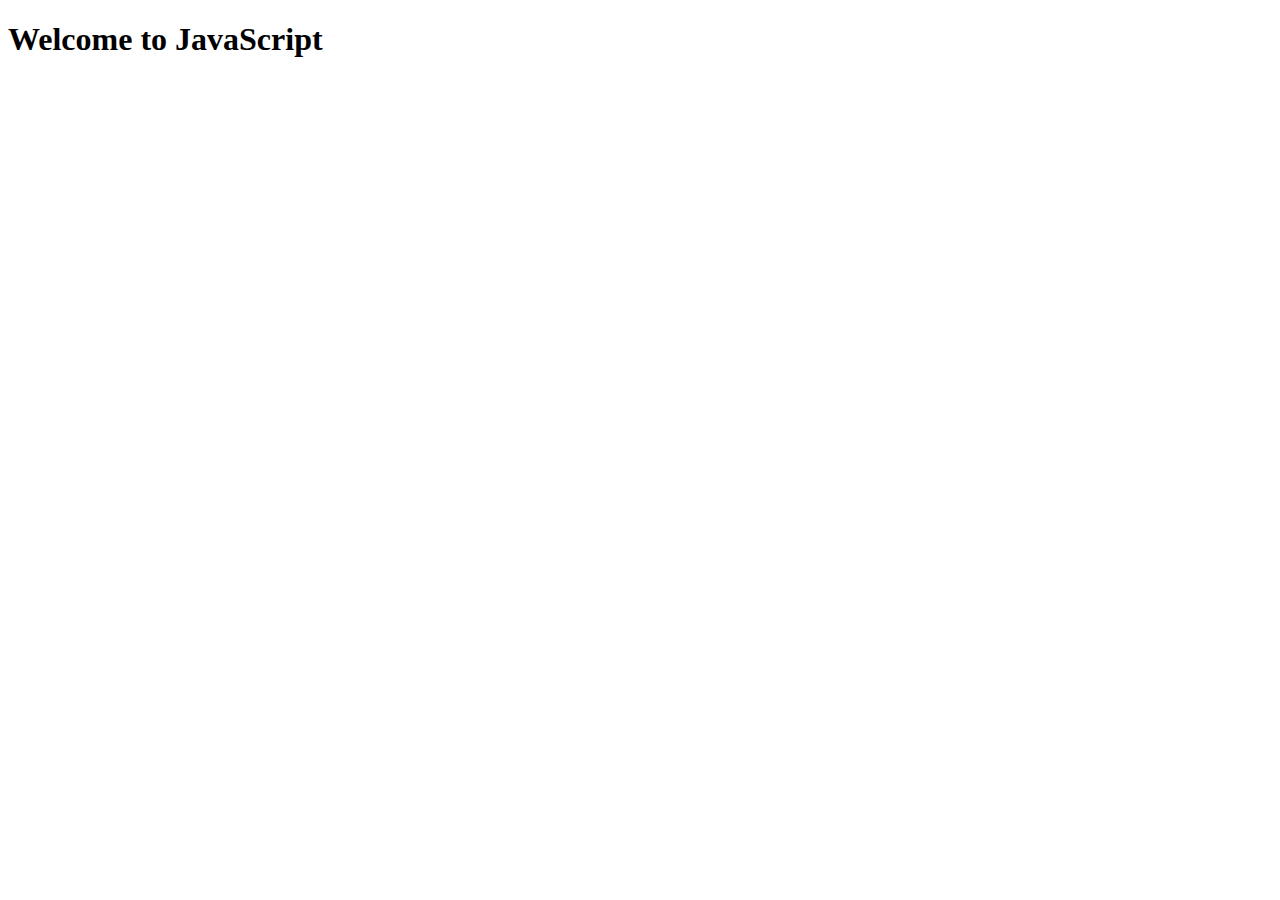
<file: JavaScript/index.html>
<!DOCTYPE html>
<html lang="en">

<head>
    <meta charset="UTF-8">
    <meta name="viewport" content="width=device-width, initial-scale=1.0">
    <title>JavaScript</title>
</head>

<body>
    <!-- <input type="text" id="work">
    <button onclick="save()">Save</button>
    <ul id="list">      
    </ul> -->

    <h1 id="title">Welcome to JavaScript</h1>
    <!-- <button onclick="method()">Do Something</button> -->
    <!-- <script src="./script.js"></script> -->

    <script src="./script.js"></script>
</body>

</html>
</file>
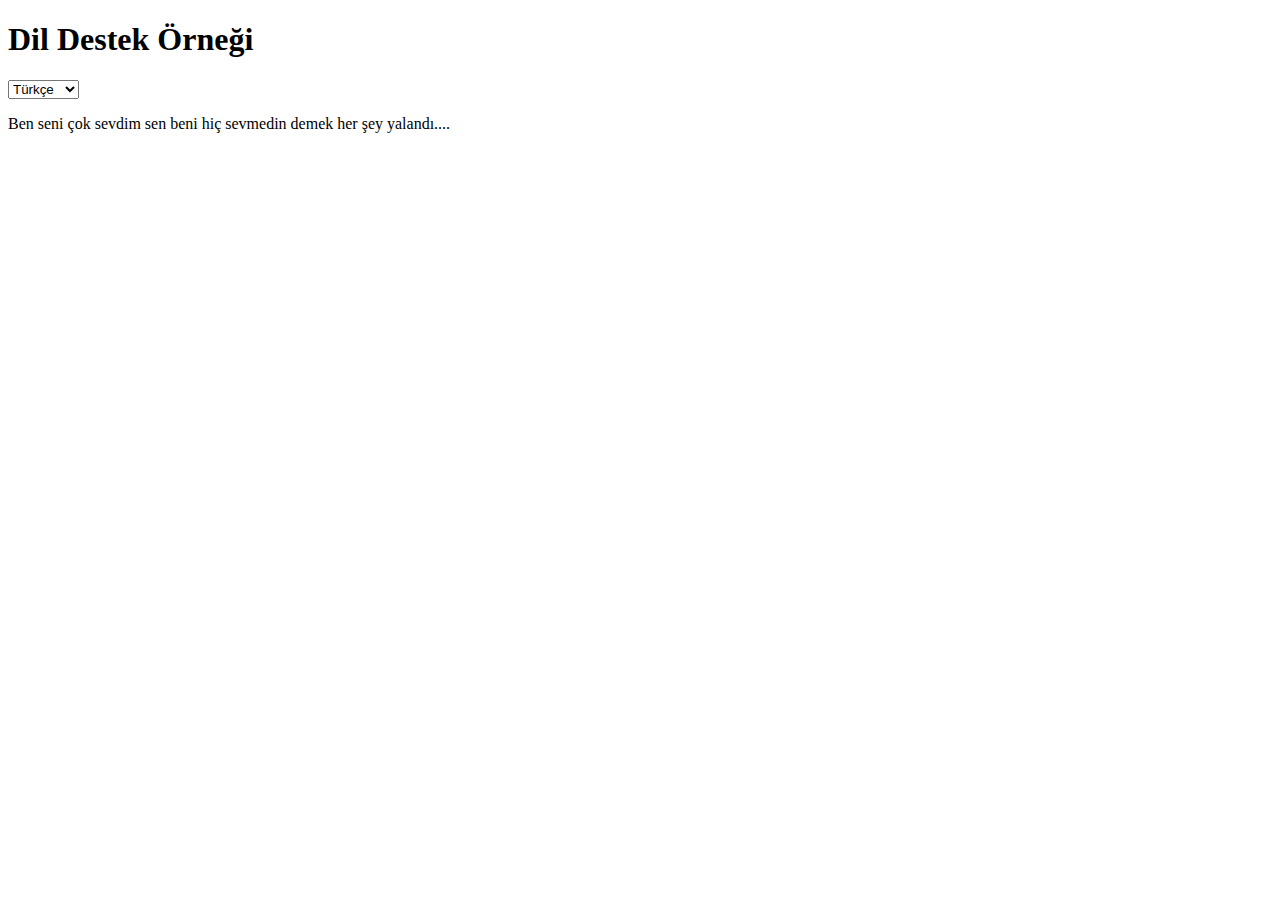
<file: JavaScript/language-sports/index.html>
<!DOCTYPE html>
<html lang="en">
<head>
    <meta charset="UTF-8">
    <meta name="viewport" content="width=device-width, initial-scale=1.0">
    <title>Document</title>
</head>
<body>
    <h1></h1>
    <select onclick="getLang(event)">
        <option value="tr"></option>
        <option value="en"></option>
    </select>

    <p id="description"></p>

    <script>
        const h1El = document.querySelector("h1");
        const optionsEl = document.querySelectorAll("option");
        const pEl = document.querySelector("#description");        

        console.log(document.location.href);
        

        setLang("tr")

        function setLang(val){            
            fetch(`./assets/${val}.json`)
            .then(res=> res.json())
            .then(langs => {
                h1El.innerText = langs["title"];
                pEl.innerText = langs["description"];                
                optionsEl[0].innerText = langs["turkish"];
                optionsEl[1].innerText = langs["english"];
            });
        }

        function getLang(event){            
            const val = event.target.value;

           setLang(val)

        }
    </script>
</body>
</html>
</file>
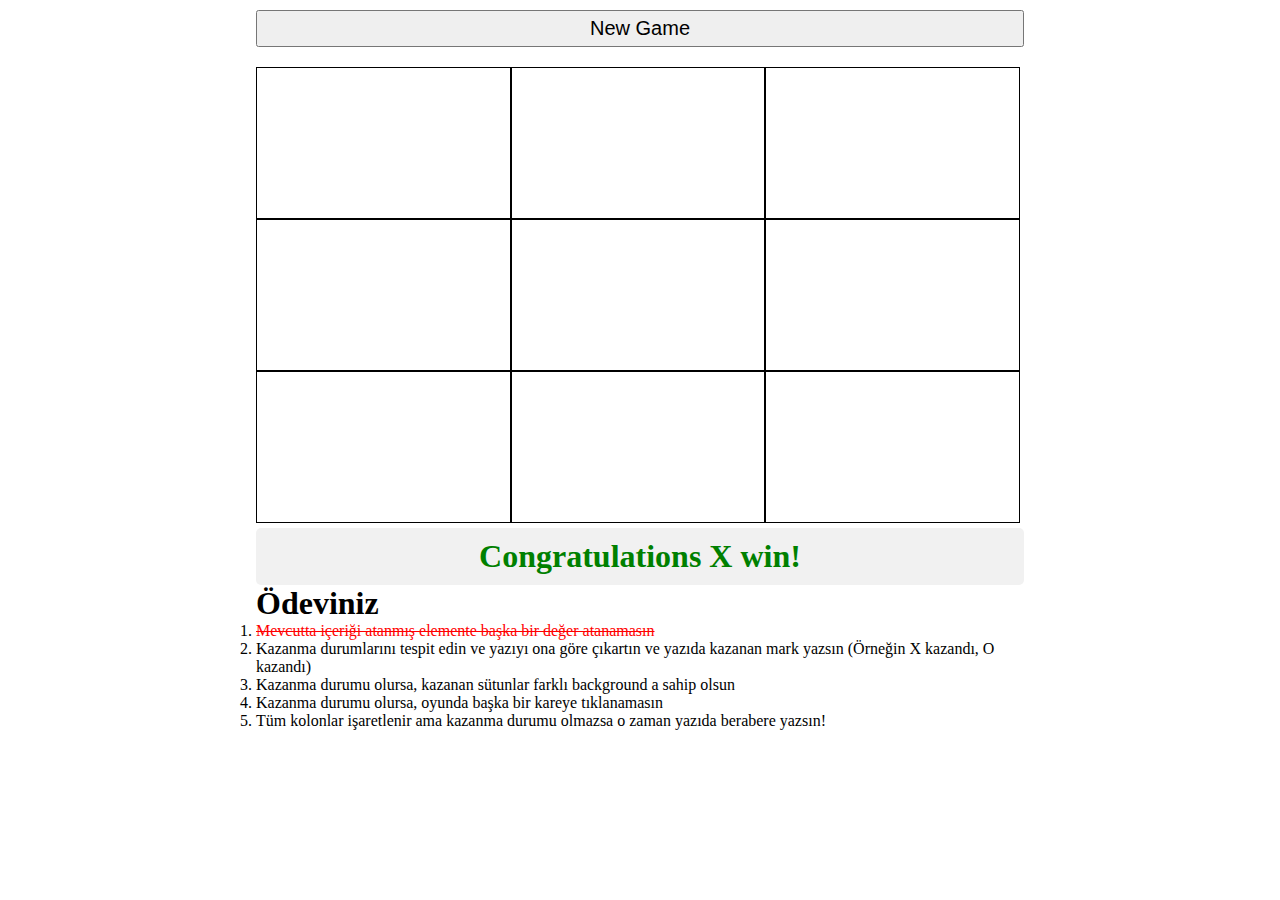
<file: JavaScript/tictactoe/index.html>
<!DOCTYPE html>
<html lang="en">
<head>
    <meta charset="UTF-8">
    <meta name="viewport" content="width=device-width, initial-scale=1.0">
    <title>Tic Tac Toe</title>
    <link rel="stylesheet" href="style.css">
</head>
<body class="content">
    <div class="part1">
        <button onclick="newGame()">New Game</button>
    </div>
    <div class="part2">       
    </div>

    <div class="part3">
        <h1>Congratulations X win!</h1>
    </div>

    <h1>Ödeviniz</h1>
    <ol>
        <li><del>Mevcutta içeriği atanmış elemente başka bir değer atanamasın</del></li>
        <li>Kazanma durumlarını tespit edin ve yazıyı ona göre çıkartın ve yazıda kazanan mark yazsın (Örneğin X kazandı, O kazandı)</li>
        <li>Kazanma durumu olursa, kazanan sütunlar farklı background a sahip olsun</li>
        <li>Kazanma durumu olursa, oyunda başka bir kareye tıklanamasın</li>
        <li>Tüm kolonlar işaretlenir ama kazanma durumu olmazsa o zaman yazıda berabere yazsın!</li>
    </ol>

    <script src="./script.js"></script>
</body>
</html>
</file>
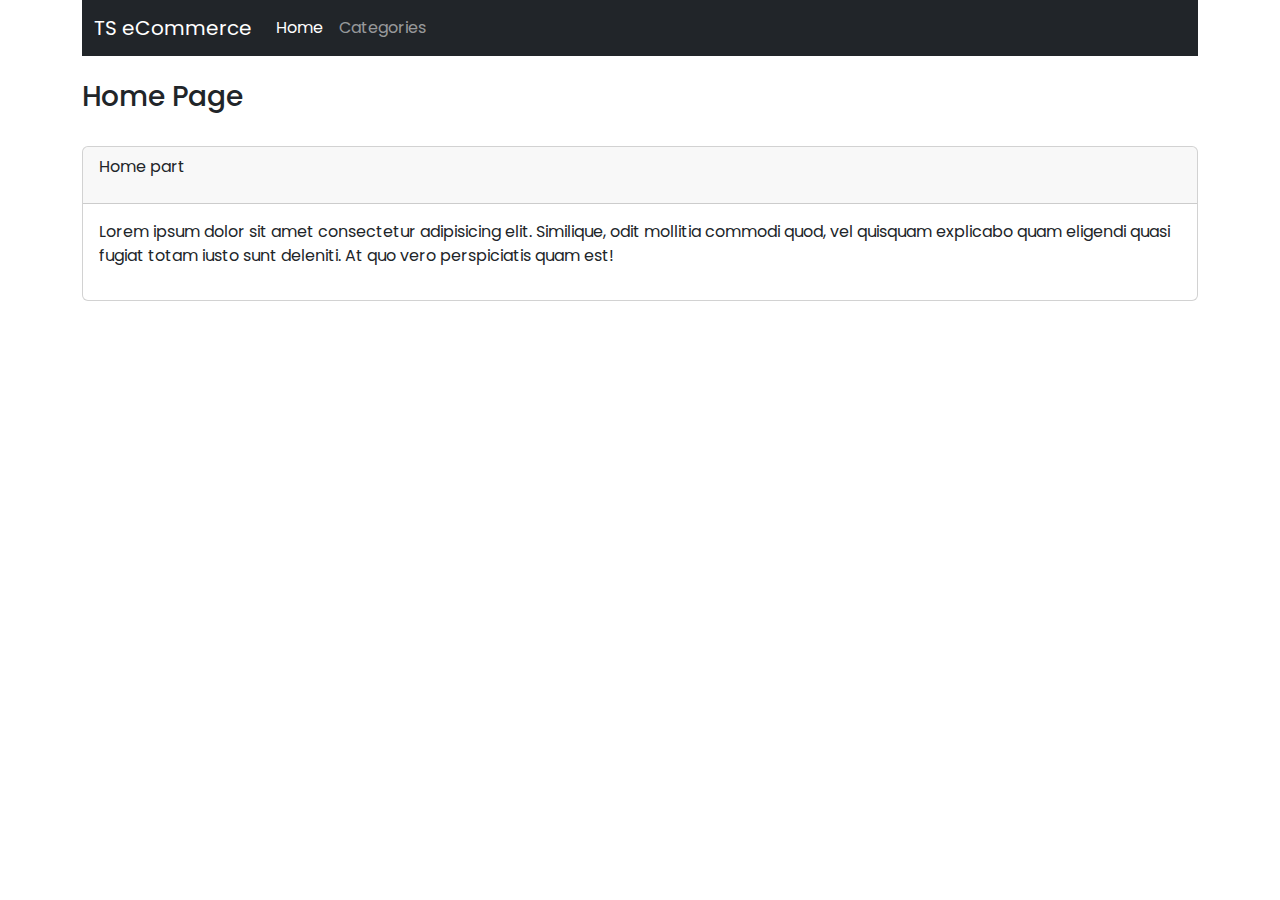
<file: Projeler/eCommerce(with HTML, CSS, JS, and .NET)/eCommerseClient/index.html>
<!DOCTYPE html>
<html lang="en">

<head>
    <meta charset="UTF-8">
    <meta name="viewport" content="width=device-width, initial-scale=1.0">
    <title>eCommerce | Home Page</title>
    <link href="https://cdn.jsdelivr.net/npm/bootstrap@5.3.3/dist/css/bootstrap.min.css" rel="stylesheet">
    <link rel="stylesheet" href="./assets/style.css">
</head>

<body class="container">
    <!-- Navbar -->
    <nav class="navbar navbar-expand-lg bg-dark" data-bs-theme="dark">
        <div class="container-fluid">
            <a class="navbar-brand" href="#">TS eCommerce</a>
            <button class="navbar-toggler" type="button" data-bs-toggle="collapse"
                data-bs-target="#navbarSupportedContent" aria-controls="navbarSupportedContent" aria-expanded="false"
                aria-label="Toggle navigation">
                <span class="navbar-toggler-icon"></span>
            </button>
            <div class="collapse navbar-collapse" id="navbarSupportedContent">
                <ul class="navbar-nav me-auto mb-2 mb-lg-0">
                    <li class="nav-item">
                        <a class="nav-link active" aria-current="page" href="./index.html">Home</a>
                    </li>
                    <li class="nav-item">
                        <a class="nav-link" href="./categories.html">Categories</a>
                    </li>                   
                </ul>                
            </div>
        </div>
    </nav>

    <!-- Breadcrumb -->
    <div class="my-breadcrumb mt-4">
        <h3>Home Page</h3>
        <!-- <nav aria-label="breadcrumb">
            <ol class="breadcrumb">
                <li class="breadcrumb-item active" aria-current="page">Home</li>
            </ol>
        </nav> -->
    </div>

    <!-- İçerik -->
    <div class="content mt-4">
        <div class="card">
            <div class="card-header">
                <p>Home part</p>
            </div>
            <div class="card-body">
                <p>Lorem ipsum dolor sit amet consectetur adipisicing elit. Similique, odit mollitia commodi quod, vel quisquam explicabo quam eligendi quasi fugiat totam iusto sunt deleniti. At quo vero perspiciatis quam est!</p>
            </div>
        </div>
    </div>
    
    <script src="https://cdn.jsdelivr.net/npm/bootstrap@5.3.3/dist/js/bootstrap.bundle.min.js"></script>
</body>

</html>
</file>
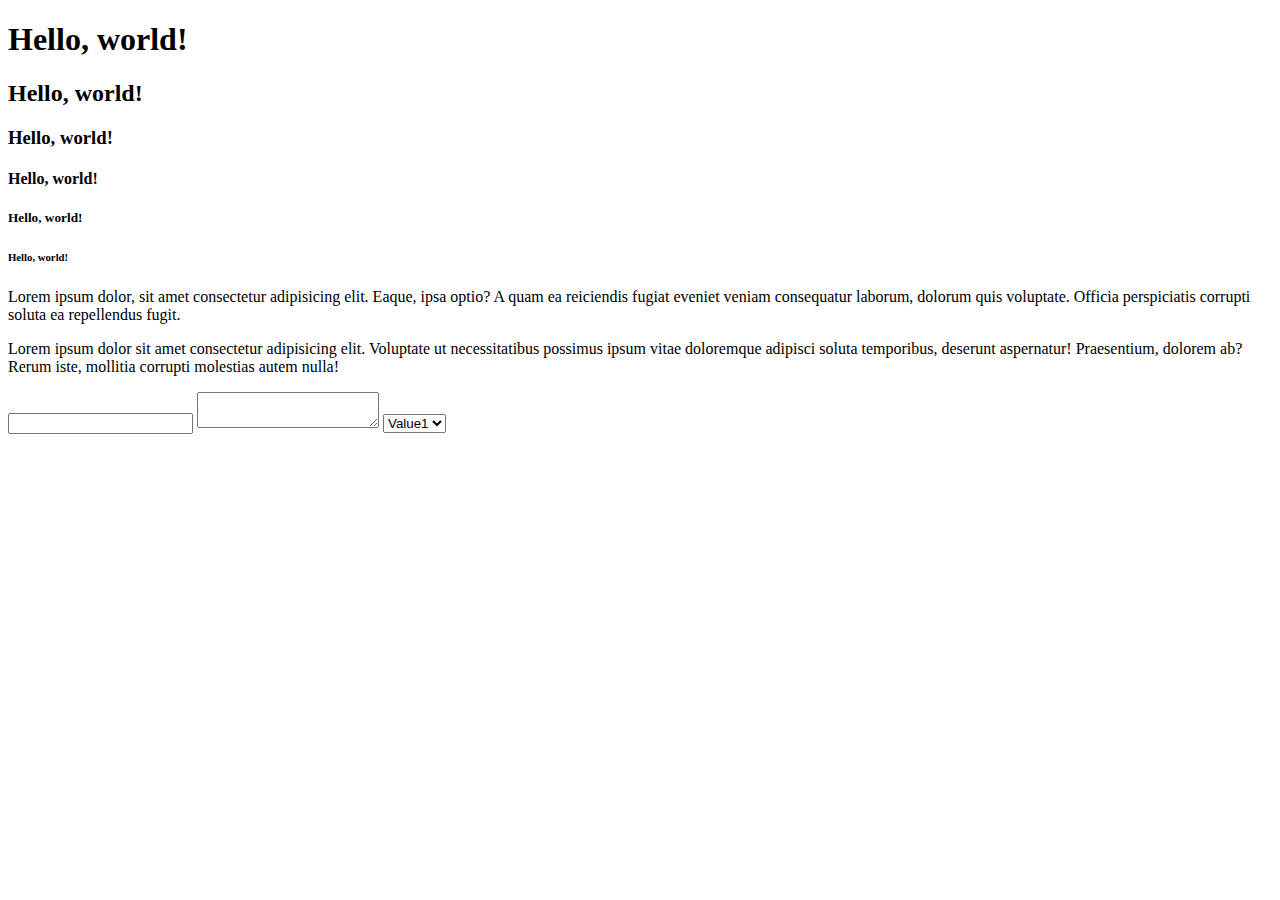
<file: HTMLveCSS/first.html>
<!DOCTYPE html>
<html lang="en">
<head>
    <meta charset="UTF-8">
    <meta name="viewport" content="width=device-width, initial-scale=1.0">
    <title>Document</title>
</head>
<body>
    <h1>Hello, world!</h1>
    <h2>Hello, world!</h2>
    <h3>Hello, world!</h3>
    <h4>Hello, world!</h4>
    <h5>Hello, world!</h5>
    <h6>Hello, world!</h6>    

    <!-- <taner>Hello world</taner> -->    

    <p>Lorem ipsum <span>dolor</span>, sit amet consectetur adipisicing elit. Eaque, ipsa optio? A quam ea reiciendis fugiat eveniet veniam consequatur laborum, dolorum quis voluptate. Officia perspiciatis corrupti soluta ea repellendus fugit.</p>   

    <p>Lorem ipsum dolor sit amet consectetur adipisicing elit. Voluptate ut necessitatibus possimus ipsum vitae doloremque adipisci soluta temporibus, deserunt aspernatur! Praesentium, dolorem ab? Rerum iste, mollitia corrupti molestias autem nulla!</p>


    <input type="text">
    <textarea name="" id=""></textarea>
    <select name="" id="">
        <option value="">Value1</option>
        <option value="">Value2</option>
        <option value="">Value3</option>
    </select>
</body>
</html>
</file>
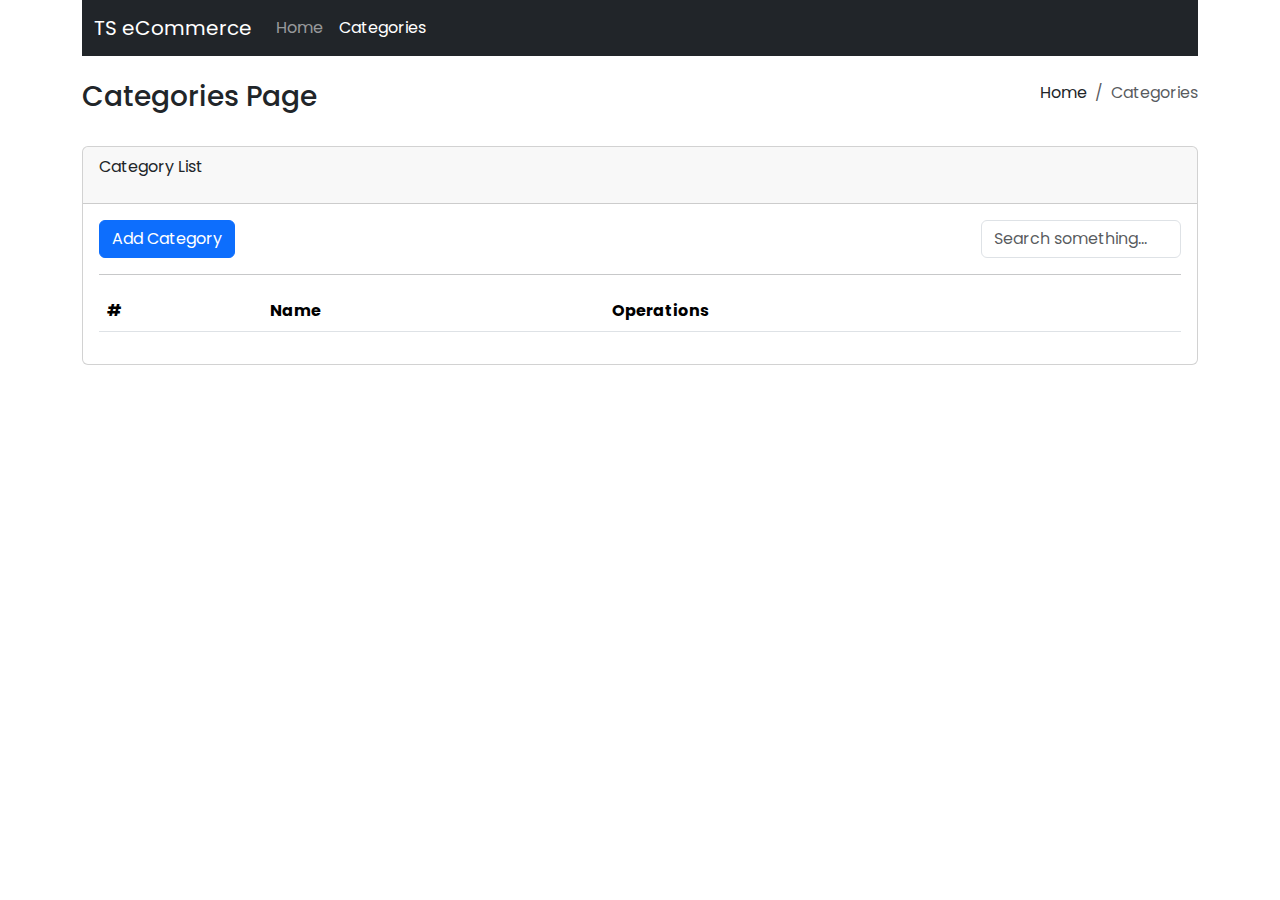
<file: Projeler/eCommerce(with HTML, CSS, JS, and .NET)/eCommerseClient/categories.html>
<!DOCTYPE html>
<html lang="en">

<head>
    <meta charset="UTF-8">
    <meta name="viewport" content="width=device-width, initial-scale=1.0">
    <title>eCommerce | Categories Page</title>
    <link href="https://cdn.jsdelivr.net/npm/bootstrap@5.3.3/dist/css/bootstrap.min.css" rel="stylesheet">
    <link rel="stylesheet" href="./assets/style.css">
</head>

<body class="container">
    <!-- Navbar -->
    <nav class="navbar navbar-expand-lg bg-dark" data-bs-theme="dark">
        <div class="container-fluid">
            <a class="navbar-brand" href="#">TS eCommerce</a>
            <button class="navbar-toggler" type="button" data-bs-toggle="collapse"
                data-bs-target="#navbarSupportedContent" aria-controls="navbarSupportedContent" aria-expanded="false"
                aria-label="Toggle navigation">
                <span class="navbar-toggler-icon"></span>
            </button>
            <div class="collapse navbar-collapse" id="navbarSupportedContent">
                <ul class="navbar-nav me-auto mb-2 mb-lg-0">
                    <li class="nav-item">
                        <a class="nav-link" href="./index.html">Home</a>
                    </li>
                    <li class="nav-item">
                        <a class="nav-link active" href="./categories.html">Categories</a>
                    </li>
                </ul>
            </div>
        </div>
    </nav>

    <!-- Breadcrumb -->
    <div class="my-breadcrumb mt-4">
        <h3>Categories Page</h3>
        <nav aria-label="breadcrumb">
            <ol class="breadcrumb">
                <li class="breadcrumb-item" aria-current="page">Home</li>
                <li class="breadcrumb-item active" aria-current="page">Categories</li>
            </ol>
        </nav>
    </div>

    <!-- İçerik -->
    <div class="content mt-4">
        <div class="card">
            <div class="card-header">
                <p>Category List</p>
            </div>
            <div class="card-body">
                <div class="form-group" style="display: flex; justify-content: space-between;">
                    <button class="btn btn-primary" data-bs-toggle="modal" data-bs-target="#addModal">
                        <span>Add Category</span>
                    </button>

                    <input type="search" style="width: 200px;" class="form-control" placeholder="Search something...">
                </div>
                <hr>
                <div class="form-group mt-2">
                    <table class="table table-hover">
                        <thead>
                            <tr>
                                <th>#</th>
                                <th>Name</th>
                                <th>Operations</th>
                            </tr>
                        </thead>
                        <tbody>

                        </tbody>
                    </table>
                </div>
            </div>
        </div>
    </div>

    <div class="modal fade" id="addModal" tabindex="-1" aria-labelledby="exampleModalLabel" aria-hidden="true">
        <div class="modal-dialog modal-dialog-centered modal-sm">
            <div class="modal-content">
                <div class="modal-header">
                    <h1 class="modal-title fs-5">Add Category</h1>
                    <button type="button" id="addModalCloseBtn" class="btn-close" data-bs-dismiss="modal" aria-label="Close"></button>
                </div>
                <div class="modal-body">
                    <div class="form-group">
                        <label>Name</label>
                        <input type="text" id="name" class="form-control">
                    </div>
                </div>
                <div class="modal-footer">                    
                    <button type="button" onclick="save()" class="btn btn-primary w-100">Save</button>
                </div>
            </div>
        </div>
    </div>


    <script src="https://cdn.jsdelivr.net/npm/bootstrap@5.3.3/dist/js/bootstrap.bundle.min.js"></script>
    <script src="./assets/script.js"></script>
</body>

</html>
</file>
<file: JavaScript/tictactoe/style.css>
*{
    padding: 0;
    margin: 0;
}

.content{
    padding: 10px 20%;
}

.part1{
    margin-bottom: 20px;
}

.part1 button{
    width: 100%;
    font-size: 20px;
    padding: 5px;
}

.part2{
    display: flex;
    flex-wrap: wrap;
}

.part2 div{
    width: 32.9%;
    height: 250px;
    border: 1px solid;
    font-size: 90px;    
    display: flex;
    justify-content: center;
    align-items: center;
    cursor: pointer;
    user-select: none;
}

.part2 div:hover{
    background-color: #f1f1f1;
}

.part3{    
    border-radius: 5px;
    margin-top: 5px;
    width: 100%;
    text-align: center;
    padding: 10px 0px;
    color: green;
    background-color: #f1f1f1;
}

del{
    color: red;
}

#result{
    display: none;
}

@media screen and (max-width:1600px) {
    .part2 div{
        height: 200px;
    }
}

@media screen and (max-width:1350px) {
    .part2 div{
        height: 150px;
    }
}

@media screen and (max-width:780px) {
    .part2 div{
        width: 30%;
        height: 100px;
    }
}
</file>
<file: Projeler/eCommerce(with HTML, CSS, JS, and .NET)/eCommerseClient/assets/style.css>
@import url('https://fonts.googleapis.com/css2?family=Poppins:ital,wght@0,100;0,200;0,300;0,400;0,500;0,600;0,700;0,800;0,900;1,100;1,200;1,300;1,400;1,500;1,600;1,700;1,800;1,900&display=swap');

*{
    font-family: "Poppins", sans-serif;
}

.my-breadcrumb{
    display: flex;
    justify-content: space-between;
    align-items: center;
}

a{
    cursor: pointer;
    user-select: none;
}
</file>
